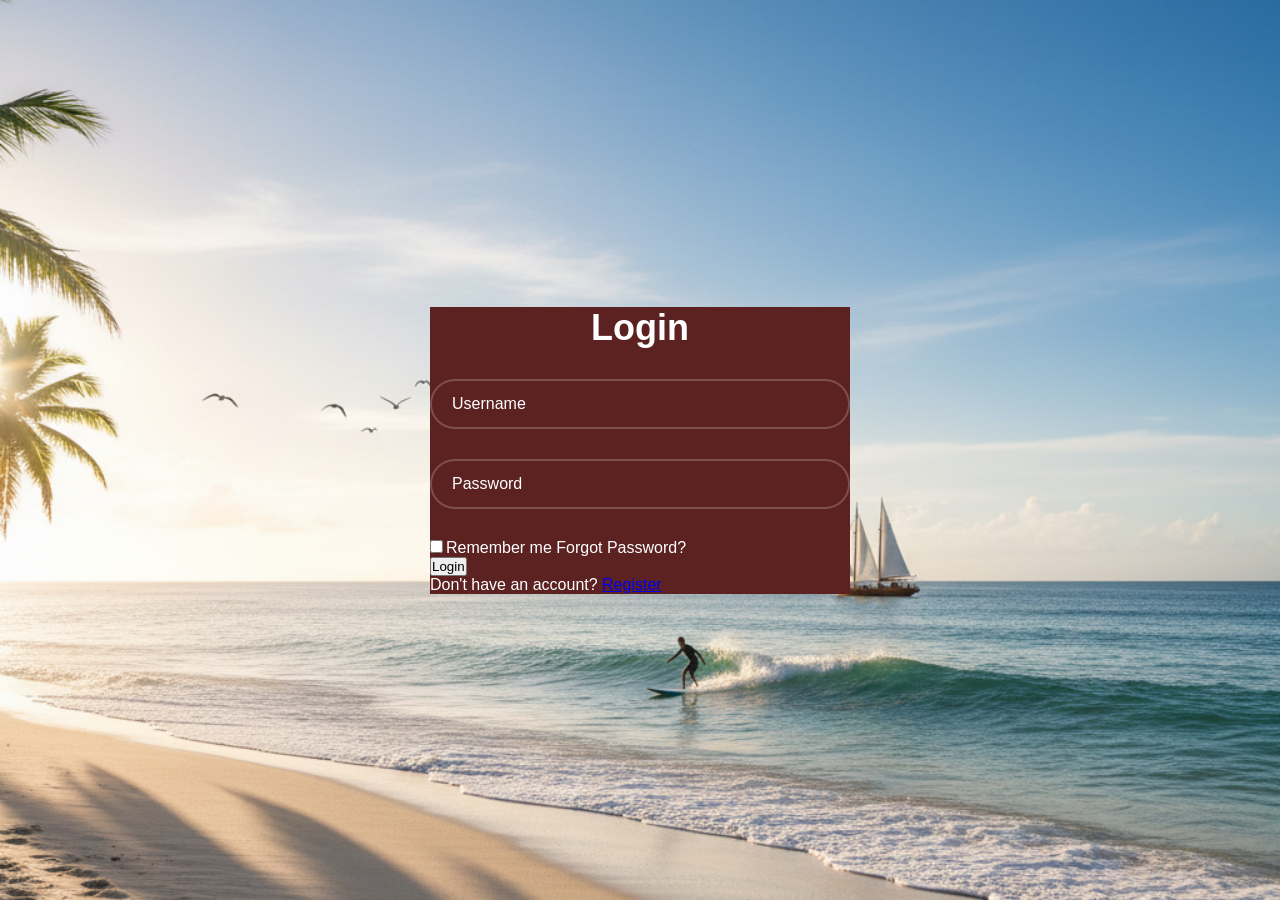
<file: index.html>
<!DOCTYPE html>
<html lang="en">
<head>
    <meta charset="UTF-8">
    <meta name="viewport" content="width=device-width, initial-scale=1.0">
    <title>Login</title>
    <link rel="stylesheet" href="login.css">
    <link href='https://cdn.boxicons.com/3.0.6/fonts/basic/boxicons.min.css' rel='stylesheet'>
</head>
<body>
    <div class="wrapper">
        <form action="#" class="form">
            <h1>Login</h1>
            <div class="input-box">
                <input type="text" placeholder="Username" required>
                <i class='bx  bx-user'></i> 
            </div>
            <div class="input-box">
                <input type="password" placeholder="Password" required>
                <i class='bx  bx-lock'></i> 
            </div>
           <div class="remember-forgot">
            <label><input type="checkbox">Remember me   
            </label>
            <a href="#">Forgot Password?</a> 
           </div>

           <button type="submit" class="btn">Login</button>

           <div class="register-link">
            <p>Don't have an account? <a href="#">Register</a></p>
           </div>
        </form>
    </div>
</body>
</html>
</file>
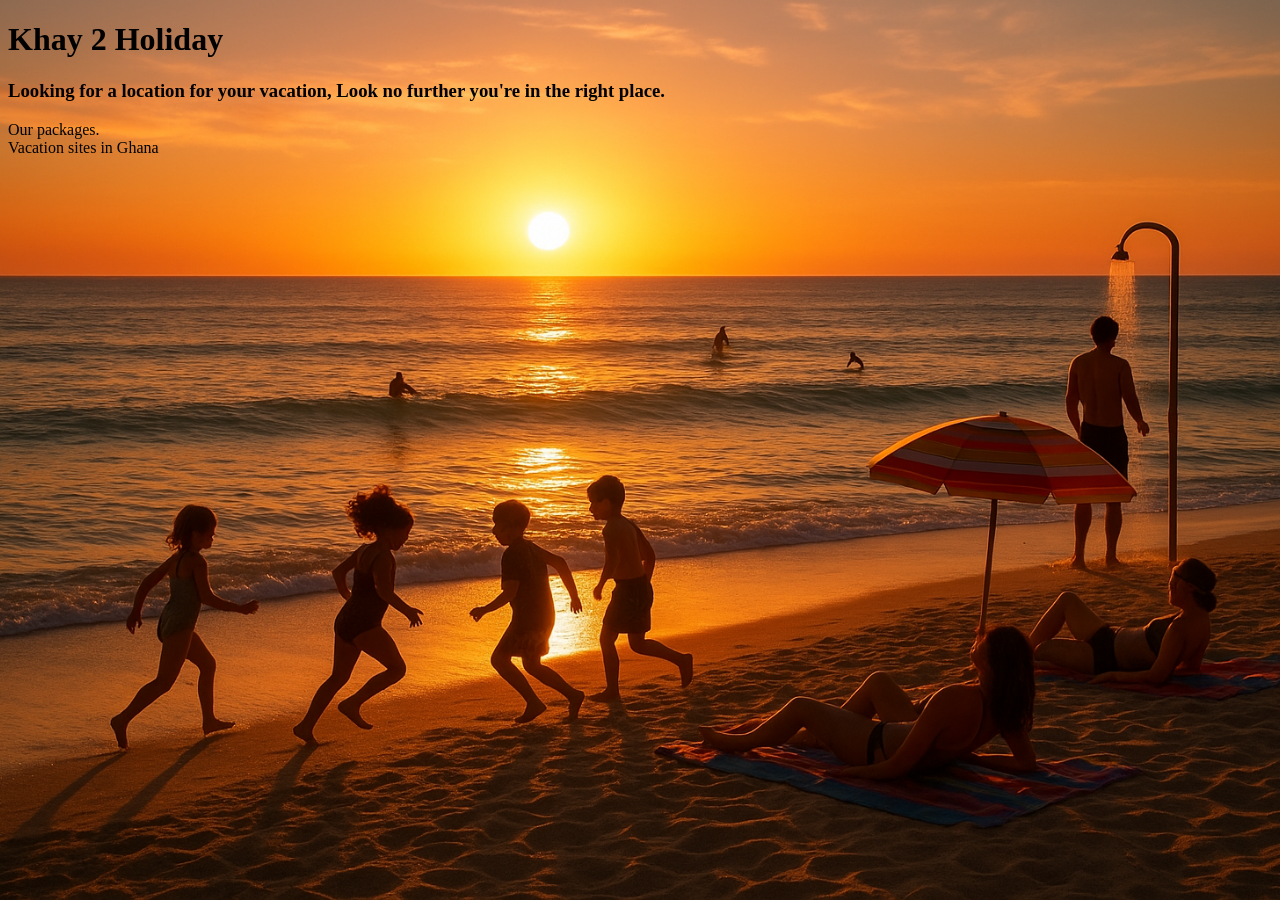
<file: khay2holiday.html>
<!DOCTYPE html>
<html lang="en">
<head>
    <meta charset="UTF-8">
    <meta name="viewport" content="width=device-width, initial-scale=1.0">
    <title>Khay-2-Holiday</title>
    <link rel="stylesheet" href="Design.css">
</head>
<body>
    <h1>Khay 2 Holiday</h1>
    <h3>Looking for a location for your vacation,
        Look no further you're in the right place.
    </h3>
    Our packages.
    <br>Vacation sites in Ghana
    
</body>
</html>
</file>
<file: login.css>
* {
    margin: 0;
    padding: 0;
    box-sizing:border-box;
    font-family: 'Poppins',sans-serif;

}

body{
    display: flex;
    justify-content: center;
    align-items: center;
    min-height: 100vh;
    background-image: url('/Images/login-background.png');
    background-size: cover;
    background-position: center;
}

.wrapper{
    width: 420px;
    background: rgb(92, 34, 34);
    color: #fff;

}

.wrapper h1{
    font-size: 36px;
    text-align: center; 

}

.wrapper .input-box{
    width: 100%;
    height: 50px;
 
    margin: 30px 0;
}

.input-box input{
    width: 100%;
    height: 100%;
    background: transparent;
    border: none;
    outline: none;
    border: 2px solid rgba(255, 255, 255, .2);
    border-radius: 40px;
    font-size: 16px;
    color: #fff;
    padding: 20px 45px 20px 20px;
}

.input-box input::placeholder{
    color: #fff;
    
}

.input-box i{ 
    position: absolute;
    right: 20px;
    top: 50px;
    transform: translateY(-50%);
    font-size: 20px;
}
.wrapper.remember-forgot{
    display: flex;
    justify-content: space-between;
    font-size: 14.5px;
    margin: -15px 0 15px;

}
.remember-forgot label input{
    accent-color: #fff;
    margin-right: 3px;

}
.remember-forgot a{
    color: #fff;
    text-decoration: none;

}
.remember-forgot a:hover{
    text-decoration: underline;
    
}
</file>
<file: Design.css>
body{
   background-image: url('/Images/background-image.png');
   background-repeat: no-repeat;
   background-position: center;
   background-attachment: fixed;
   background-size: cover;
}
</file>
